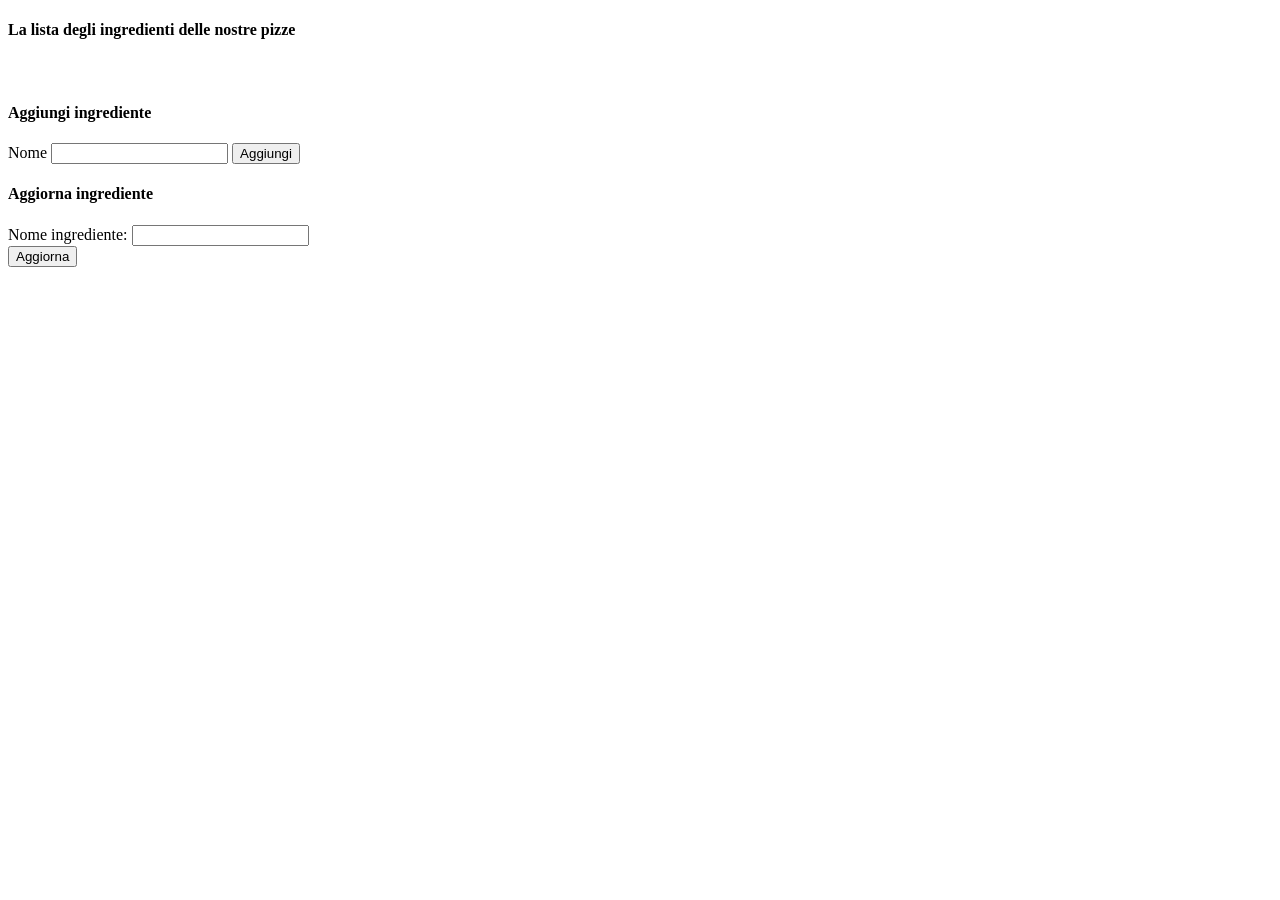
<file: src/main/resources/templates/ingredients/index.html>
<!doctype html>
<html lang="en" xmlns:th="http://www.thymeleaf.org">
<head>
    <meta charset="UTF-8">
    <meta name="viewport"
          content="width=device-width, user-scalable=no, initial-scale=1.0, maximum-scale=1.0, minimum-scale=1.0">
    <meta http-equiv="X-UA-Compatible" content="ie=edge">
    <th:block th:replace="~{fragments/navbar :: style}"></th:block>
    <title>Pizza per tutti</title>
</head>
<body>
<nav th:replace="~{fragments/navbar :: navbar('ingredients', '', false)}"></nav>
<div class="container">
    <div class="row">
        <div class="col-6">
            <h4 class="d-inline ">La lista degli ingredienti delle nostre pizze</h4>
            <a th:if="${ingredientToUpdate}" th:href="@{/ingredients}" class="btn btn-success"><i class="fa-solid fa-plus"></i></a>

            <table class="table">
                <tbody>
                <tr th:each="ingredient : ${ingredients}">
                    <td class="text-center">
                        <p th:text="${ingredient.name}" class="align-middle"></p>
                    </td>
                    <td class="text-center">
                        <a th:href="@{/ingredients(id=${ingredient.id})}" class="btn btn-secondary align-middle"><i class="fa-solid fa-pen"></i></a>
                        <a   class="btn btn-danger align-middle"><i class="fa-solid fa-trash"></i></a>
                    </td>
                </tr>
                </tbody>
            </table>
        </div>
        <!--create form-->
        <div class="col-6 text-center" th:if="${emptyIngredient}">
            <h4>Aggiungi ingrediente</h4>
            <form id="ingredient-create" method="post" th:object="${emptyIngredient}" th:action="@{ingredients/create}">
                <!--  inputs  -->
                <!--  name  -->
                <label class="form-label" for="name" >Nome</label>
                <input type="text" id="name" class="form-control" th:field="*{name}" >
                <button type="submit" class="btn btn-danger">Aggiungi</button>
            </form>
        </div>
        <!--edit form-->
        <div class="col-6 text-center" th:if="${ingredientToUpdate}">
            <h4>Aggiorna ingrediente</h4>
            <form id="ingredient-edit" th:object="${ingredientToUpdate}"  th:action="@{|/ingredients/update/${ingredientToUpdate.id}|}" method="POST">
                <div class="mb-3">
                    <label for="name" class="form-label">Nome ingrediente:</label>
                    <input type="text" class="form-control" id="name" aria-describedby="name" th:field="*{name}" th:errorClass="is-invalid">
                </div>
                <button class="btn btn-danger" type="submit">Aggiorna</button>
            </form>
        </div>
    </div>
</div>
</body>
</html>
</file>
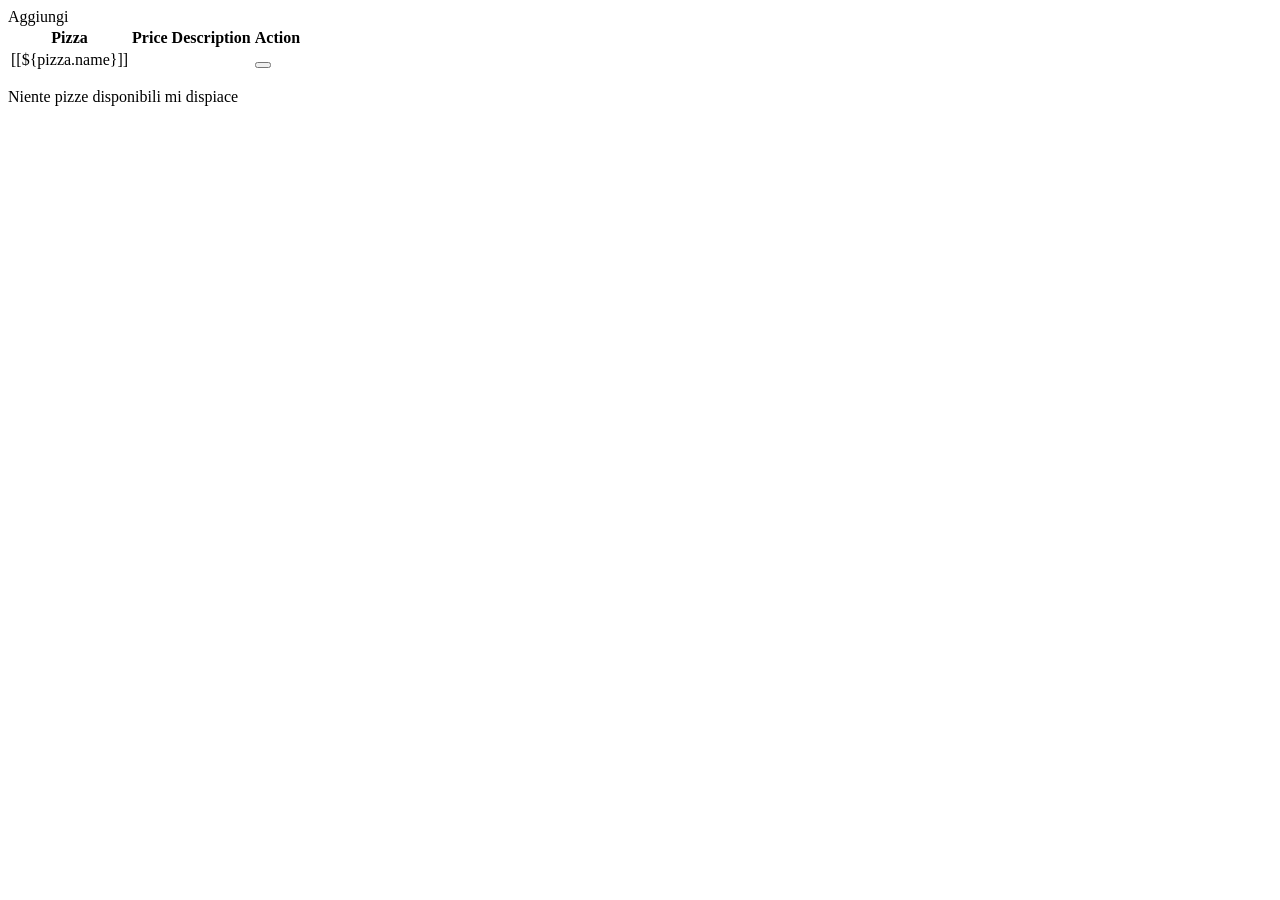
<file: src/main/resources/templates/pizzas/index.html>
<!doctype html>
<html lang="en" xmlns:th="http://www.thymeleaf.org" xmlns:sec="http://www.thymeleaf.org/thymeleaf-extras-springsecurity6">
<head>
    <meta charset="UTF-8">
    <meta name="viewport"
          content="width=device-width, user-scalable=no, initial-scale=1.0, maximum-scale=1.0, minimum-scale=1.0">
    <meta http-equiv="X-UA-Compatible" content="ie=edge">
    <th:block th:replace="~{fragments/navbar :: style}"></th:block>
    <title>Pizze per tutti</title>
</head>
<body>
<nav th:replace="~{fragments/navbar :: navbar('pizzas', ${keyword}, true)}"></nav>
<div class="container">
    <a sec:authorize="hasAuthority('ADMIN')" th:href="@{pizzas/create}" class="btn btn-success mt-3">Aggiungi  <i class="fa-solid fa-pizza-slice fa-spin fa-spin-reverse"></i></a>
    <table th:if="${pizzas.size() > 0}" class="table table-dark table-striped mt-3">
        <thead>
        <tr>
            <th scope="col">Pizza</th>
            <th scope="col">Price</th>
            <th scope="col">Description</th>
            <th scope="col">Action</th>
        </tr>
        </thead>
        <tbody class="table-group-divider">
        <tr th:each="pizza : ${pizzas}">
            <td class="align-middle">
                <span th:if="${pizza.hasDeal()}"><i class="fa-solid fa-dollar-sign"></i></span>
                [[${pizza.name}]]
            </td>
            <td th:text="|${pizza.price}$|" class="align-middle"></td>
            <td th:text="${pizza.description}" class="align-middle"></td>
            <!-- actions -->
            <td>
                <a th:href="@{|pizzas/${pizza.pizzaId}|}" class="btn btn-success align-middle"><i class="fa-solid fa-pizza-slice"></i></a>
                <a sec:authorize="hasAuthority('ADMIN')" th:href="@{|pizzas/edit/${pizza.pizzaId}|}" class="btn btn-secondary align-middle"><i class="fa-solid fa-pen"></i></a>

                <!-- add delete button-->
                <form id="delete-pizza" sec:authorize="hasAuthority('ADMIN')" th:method="delete" th:action="@{/pizzas/delete/{id}(id=${pizza.pizzaId})}" class="d-inline">
                    <button type="submit" th:value="${pizza.pizzaId}" class="btn btn-danger align-middle"><i class="fa-solid fa-trash"></i></button>
                </form>
            </td>
        </tr>
        </tbody>
    </table>
    <p th:if="${pizzas.size() == 0}">Niente pizze disponibili mi dispiace</p>
</div>

<script th:src="@{/webjars/bootstrap/5.2.3/js/bootstrap.min.js}"></script>
</body>
</html>
</file>
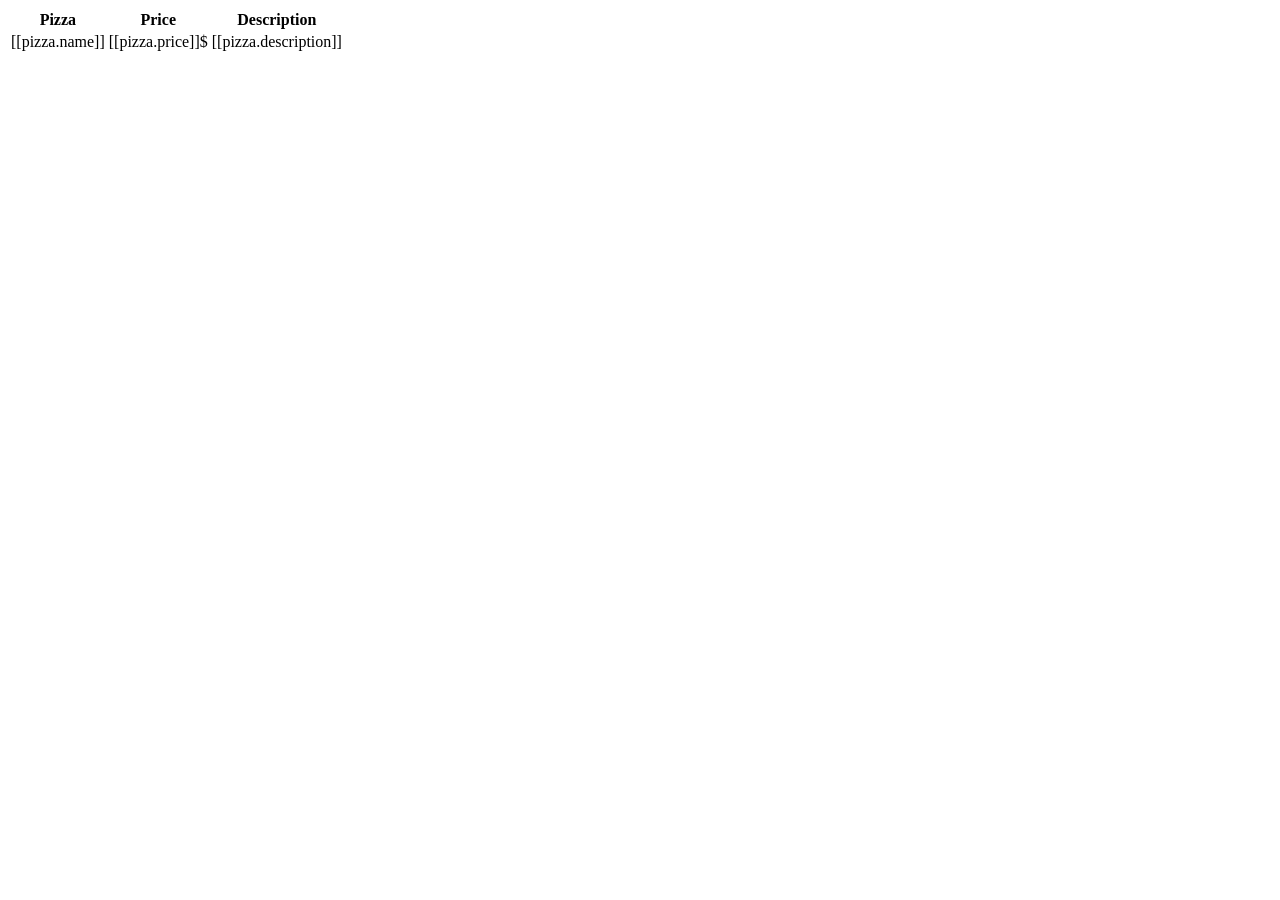
<file: src/main/resources/templates/pizzas.html>
<!doctype html>
<html lang="en" xmlns:th="http://www.thymeleaf.org">
<head>
    <meta charset="UTF-8">
    <meta name="viewport"
          content="width=device-width, user-scalable=no, initial-scale=1.0, maximum-scale=1.0, minimum-scale=1.0">
    <meta http-equiv="X-UA-Compatible" content="ie=edge">
    <title>Document</title>
</head>
<body>
    <table th:if="${pizzas.size() != 0}">
        <tr>
            <th>Pizza</th>
            <th>Price</th>
            <th>Description</th>
        </tr>
        <tr th:each="pizza, iterStat : ${pizzas}"  th:object="${pizza}">
            <td>[[pizza.name]]</td>
            <td>[[pizza.price]]$</td>
            <td>[[pizza.description]]</td>
        </tr>
    </table>
    <p th:if="${pizzas.size() == 0}>Niente pizze disponibili mi dispiace</p>
</body>
</html>
</file>
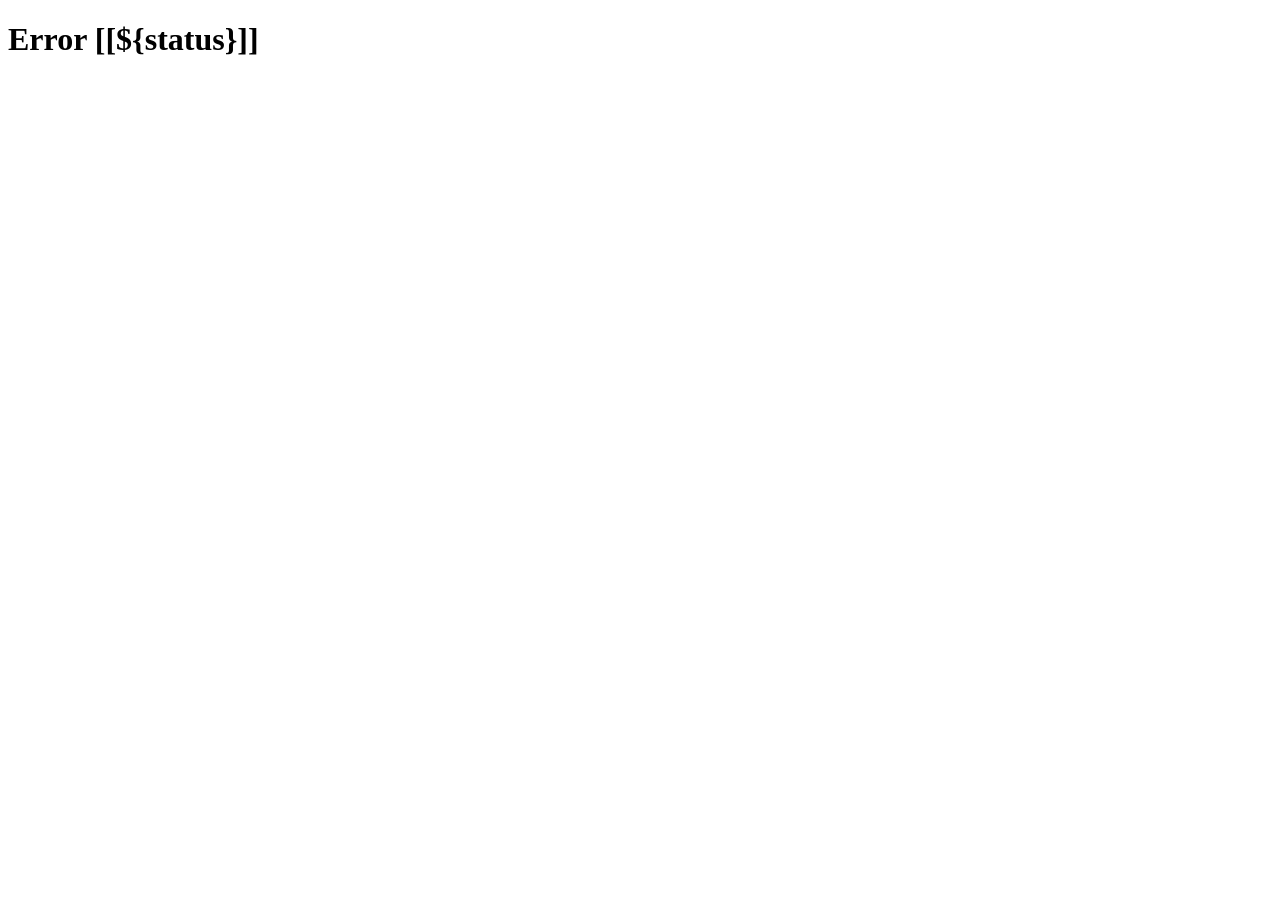
<file: src/main/resources/templates/error/5xx.html>
<!DOCTYPE html>
<html lang="en" xmlns:th="http://www.thymeleaf.org">
<head>
    <meta charset="UTF-8">
    <title>Error [[${status}]]</title>
</head>
<body>
<div class="container">
    <h1>Error [[${status}]] </h1>
</div>
<div th:if="${exception}">
    <p th:text="${exception}"></p>
    <p th:text="${trace}">

    </p>
</div>
</body>
</html>
</file>
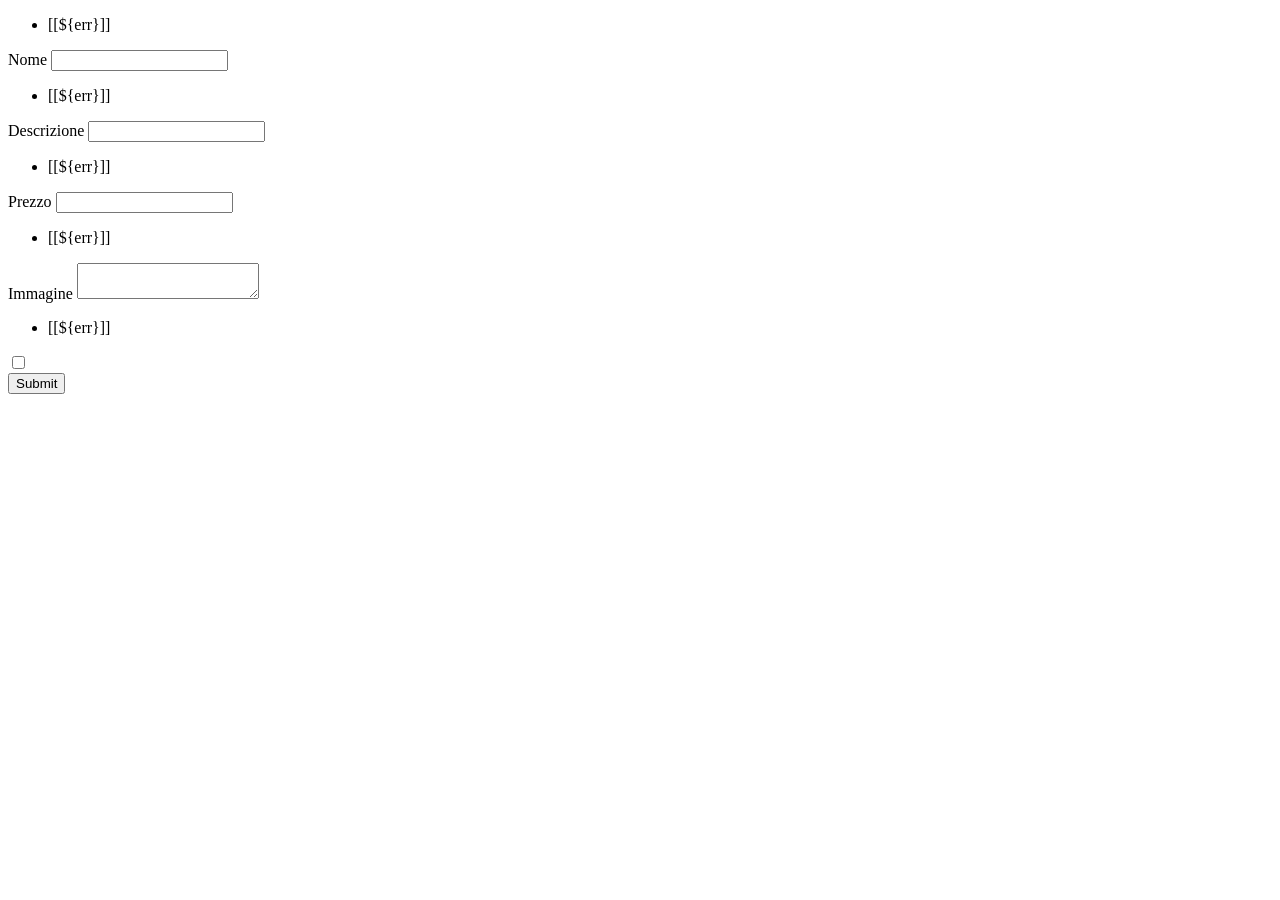
<file: src/main/resources/templates/pizzas/create.html>
<!doctype html>
<html lang="en" xmlns:th="http://www.thymeleaf.org">
<head>
    <meta charset="UTF-8">
    <meta name="viewport"
          content="width=device-width, user-scalable=no, initial-scale=1.0, maximum-scale=1.0, minimum-scale=1.0">
    <meta http-equiv="X-UA-Compatible" content="ie=edge">
    <th:block th:replace="~{fragments/navbar :: style}"></th:block>
    <title>Pizza per tutti</title>
</head>
<body>
<nav th:replace="~{fragments/navbar :: navbar('addPizzas', '', false)}"></nav>
    <div class="container">
        <form id="pizza-form" method="post" th:object="${pizza}" th:action="@{/pizzas/create}">
            <!--       error   -->
            <ul>
                <li th:each="err : ${#fields.globalErrors()}">[[${err}]]</li>
            </ul>
            <!--  input  -->
            <!--  name  -->
            <label class="form-label" for="name">Nome</label>
            <input type="text" id="name" class="form-control" th:field="*{name}" th:errorClass="is-invalid">
            <div th:if="${#fields.hasErrors('name')}">
                <ul>
                    <li th:each="err : ${#fields.errors('name')}">[[${err}]]</li>
                </ul>
            </div>

            <!--  description  -->
            <label class="form-label" for="description">Descrizione</label>
            <input type="text" id="description" class="form-control" th:field="*{description}" th:errorClass="is-invalid">
            <div th:if="${#fields.hasErrors('description')}">
                <ul>
                    <li th:each="err : ${#fields.errors('description')}">[[${err}]]</li>
                </ul>
            </div>

            <!--  price  -->
            <label class="form-label" for="price">Prezzo</label>
            <input type="number" step="0.01" id="price" class="form-control" th:field="*{price}" th:errorClass="is-invalid">
            <div th:if="${#fields.hasErrors('price')}">
                <ul>
                    <li th:each="err : ${#fields.errors('price')}">[[${err}]]</li>
                </ul>
            </div>

            <!--  image  -->
            <label class="form-label" for="image">Immagine</label>
            <textarea type="text" id="image" class="form-control" th:field="*{image}" th:errorClass="is-invalid"></textarea>
            <div th:if="${#fields.hasErrors('image')}">
                <ul>
                    <li th:each="err : ${#fields.errors('image')}">[[${err}]]</li>
                </ul>
            </div>
            <!--    Ingredients-->
            <div>
                <div class="form-check" th:each="ingredient : ${ingredienteList}">
                    <input class="form-check-input" type="checkbox" th:field="*{ingredientSet}" th:value="${ingredient.id}" th:id="|ingredient_${ingredient.id}|">
                    <label class="form-check-label" th:for="|ingredient_${ingredient.id}|" th:text="${ingredient.name}"></label>
                </div>
            </div>

            <button type="submit">Submit</button>
        </form>
</div>
</body>
</html>
<!--https://images.unsplash.com/photo-1604382354936-07c5d9983bd3?ixlib=rb-4.0.3&ixid=MnwxMjA3fDB8MHxleHBsb3JlLWZlZWR8NXx8fGVufDB8fHx8&w=1000&q=80-->
</file>
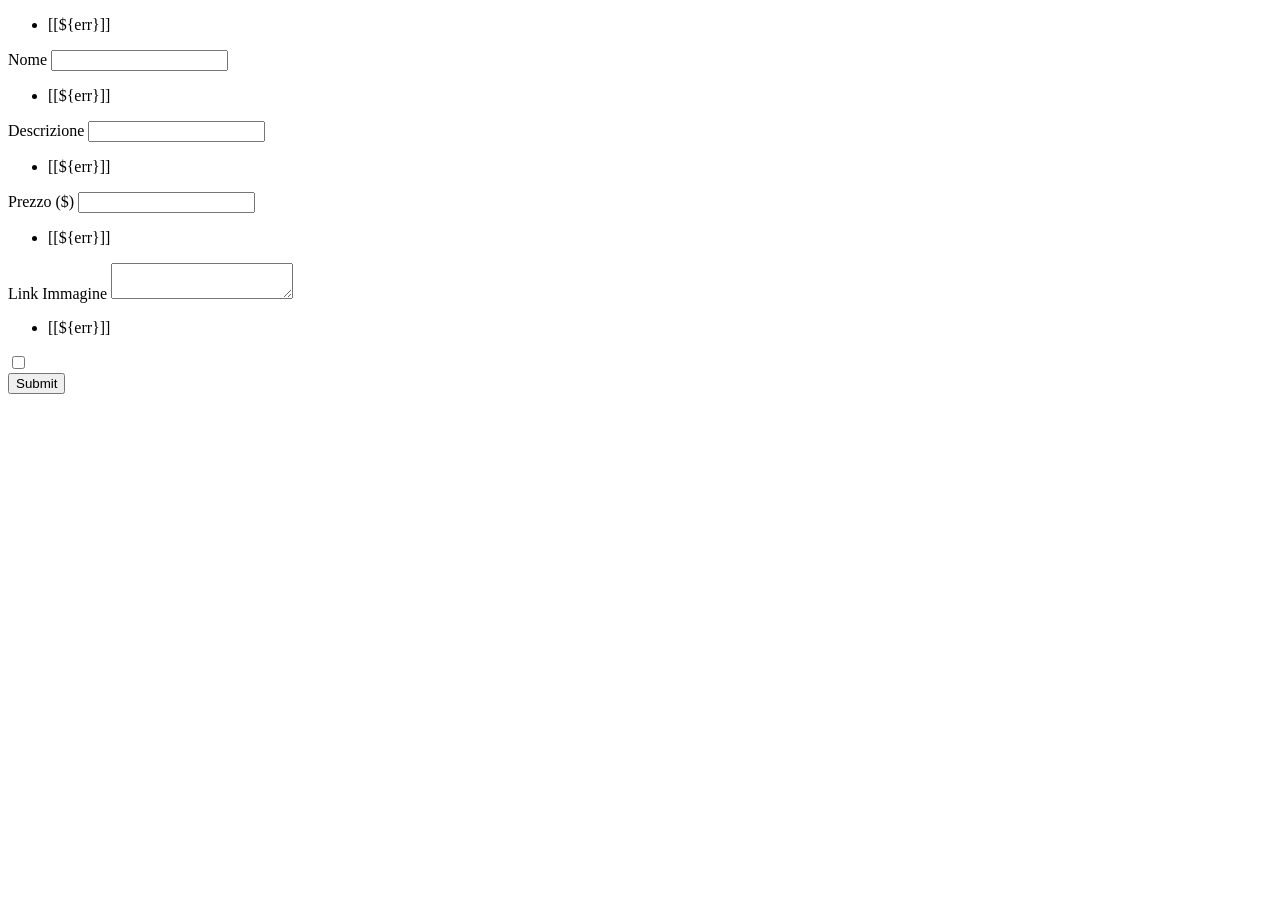
<file: src/main/resources/templates/pizzas/edit.html>
<!DOCTYPE html>
<html lang="en"  xmlns:th="http://www.thymeleaf.org">
<head>
    <meta charset="UTF-8">
    <th:block th:replace="~{fragments/navbar :: style}"></th:block>
    <title>Pizza per tutti</title>
</head>
<body>
<nav th:replace="~{fragments/navbar :: navbar('pizzas', '', false)}"></nav>
<div class="container">
    <form id="pizza-edit" th:method="put" th:object="${pizza}" th:action="@{/pizzas/edit/{id}(id=${pizza.pizzaId})}">
        <!--       error   -->
        <ul>
            <li th:each="err : ${#fields.globalErrors()}">[[${err}]]</li>
        </ul>
        <!--  inputs  -->
        <!--  name  -->
        <label class="form-label" for="name">Nome</label>
        <input type="text" id="name" class="form-control" th:field="*{name}" >
        <div th:if="${#fields.hasErrors('name')}">
            <ul>
                <li th:each="err : ${#fields.errors('name')}">[[${err}]]</li>
            </ul>
        </div>

        <!--  description  -->
        <label class="form-label" for="description">Descrizione</label>
        <input type="text" id="description" class="form-control" th:field="*{description}" >
        <div th:if="${#fields.hasErrors('description')}">
            <ul>
                <li th:each="err : ${#fields.errors('description')}">[[${err}]]</li>
            </ul>
        </div>

        <!--  price  -->
        <label class="form-label" for="price">Prezzo ($)</label>
        <input type="number" step="0.01" id="price" class="form-control" th:field="*{price}">
        <div th:if="${#fields.hasErrors('price')}">
            <ul>
                <li th:each="err : ${#fields.errors('price')}">[[${err}]]</li>
            </ul>
        </div>

        <!--  image path  -->
        <label class="form-label" for="image">Link Immagine</label>
        <textarea type="text" id="image" class="form-control" th:field="*{image}" ></textarea>
        <div th:if="${#fields.hasErrors('image')}">
            <ul>
                <li th:each="err : ${#fields.errors('image')}">[[${err}]]</li>
            </ul>
        </div>

        <!--    Ingredients-->
        <div>
            <div class="form-check" th:each="ingredient : ${ingredienteList}">
                <input class="form-check-input" type="checkbox" th:field="*{ingredientSet}" th:value="${ingredient.id}" th:id="|ingredient_${ingredient.id}|">
                <label class="form-check-label" th:for="|ingredient_${ingredient.id}|" th:text="${ingredient.name}"></label>
            </div>
        </div>

        <button type="submit" class="btn btn-success mt-3">Submit</button>
    </form>
</div>
</body>
</html>
</file>
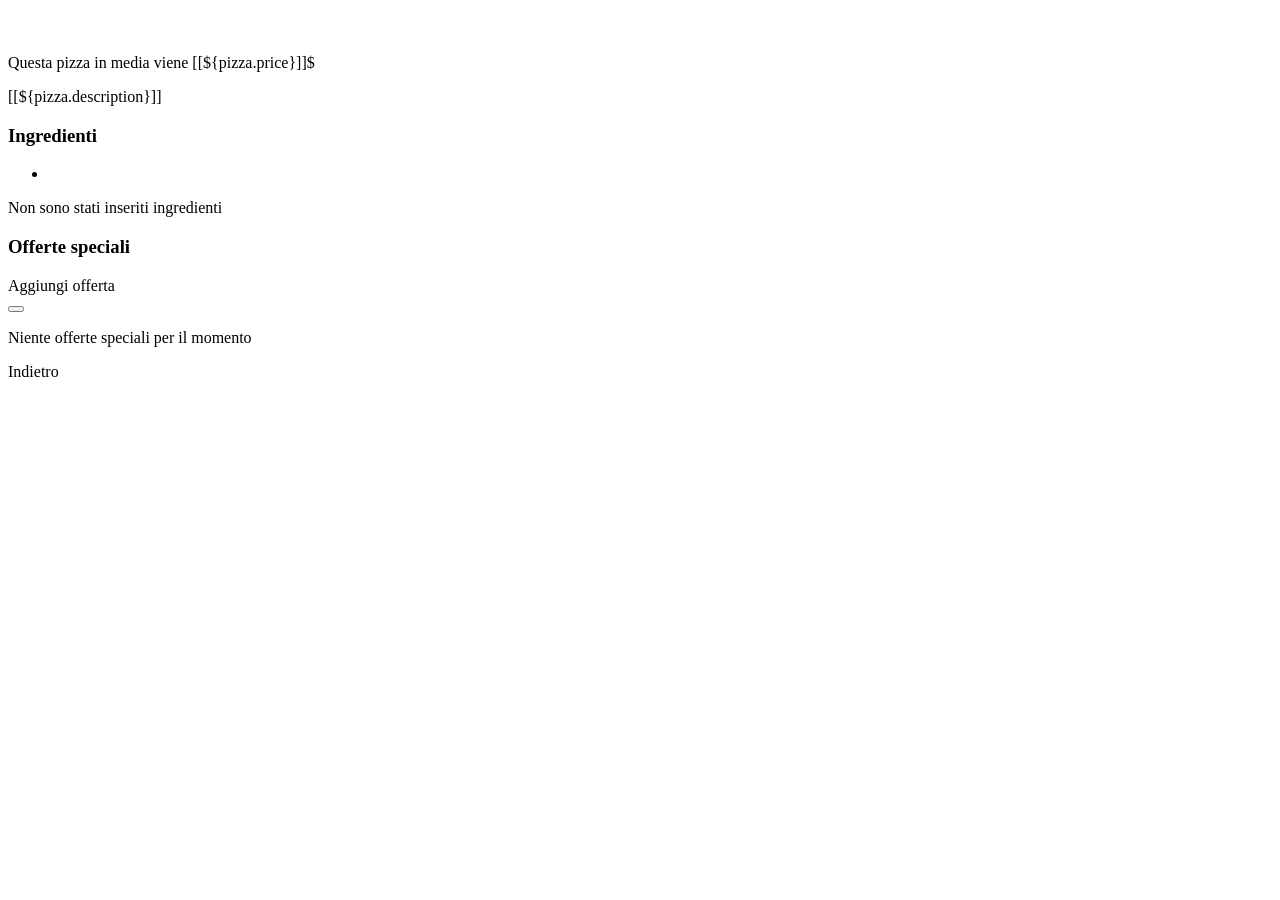
<file: src/main/resources/templates/pizzas/show.html>
<!doctype html>
<html lang="en" xmlns:th="http://www.thymeleaf.org" xmlns:sec="http://www.thymeleaf.org/thymeleaf-extras-springsecurity6">
<head>
    <meta charset="UTF-8">
    <meta name="viewport"
          content="width=device-width, user-scalable=no, initial-scale=1.0, maximum-scale=1.0, minimum-scale=1.0">
    <meta http-equiv="X-UA-Compatible" content="ie=edge">
    <th:block th:replace="~{fragments/navbar :: style}"></th:block>
    <title>Pizza per tutti</title>
</head>
<body>
<nav th:replace="~{fragments/navbar :: navbar('pizzas', '', false)}"></nav>
<div class="container">
    <!--<th:block th:unless="${#strings.isEmpty(pizza.name)}">-->
    <h2 th:text="|Ecco una bella ${pizza.name}|" class="text-center"></h2>
    <!--</th:block>-->
    <div class="">
        <img th:src="@{${pizza.image}}" class="rounded mx-auto d-block" >
    </div>

    <p>Questa pizza in media viene [[${pizza.price}]]$</p>
    <p>[[${pizza.description}]]</p>
    <!--   ingredients   -->
    <h3>Ingredienti</h3>
    <ul th:unless="${pizza.ingredientSet.size() == 0}">
        <li th:each="ingredient : ${pizza.getSortedIngredients()}" th:text="${ingredient.name}"></li>
    </ul>
    <p th:if="${pizza.ingredientSet.size() == 0}">Non sono stati inseriti ingredienti</p>

    <!--   premium deals   -->
    <h3>Offerte speciali</h3>
    <a sec:authorize="hasAuthority('ADMIN')" th:href="@{/premium/create(pizzaId=${pizza.pizzaId})}" class="btn btn-secondary"> Aggiungi offerta</a>
    <div th:if="${pizza.premiumDeals}">
        <th:block th:each="deal : ${pizza.premiumDeals}">
            <span  th:text="${deal.title}" class="me-3"></span>
            <a sec:authorize="hasAuthority('ADMIN')" th:href="@{|/premium/edit/${deal.id}|}" class="btn btn-primary"><i class="fa-solid fa-pen"></i></a>
            <form sec:authorize="hasAuthority('ADMIN')" id="delete-premium-deal" th:method="delete" th:action="@{/premium/delete/{id}(id=${deal.id})}" class="d-inline">
                <button type="submit" th:value="${deal.id}" class="btn btn-danger align-middle"><i class="fa-solid fa-trash"></i></button>
            </form>
        </th:block>
    </div>
    <div th:if="${pizza.premiumDeals.isEmpty()}"><p>Niente offerte speciali per il momento</p></div>
    <a class="btn btn-secondary mt-3" th:href="@{/pizzas}">Indietro</a>
</div>

</body>
</html>
</file>
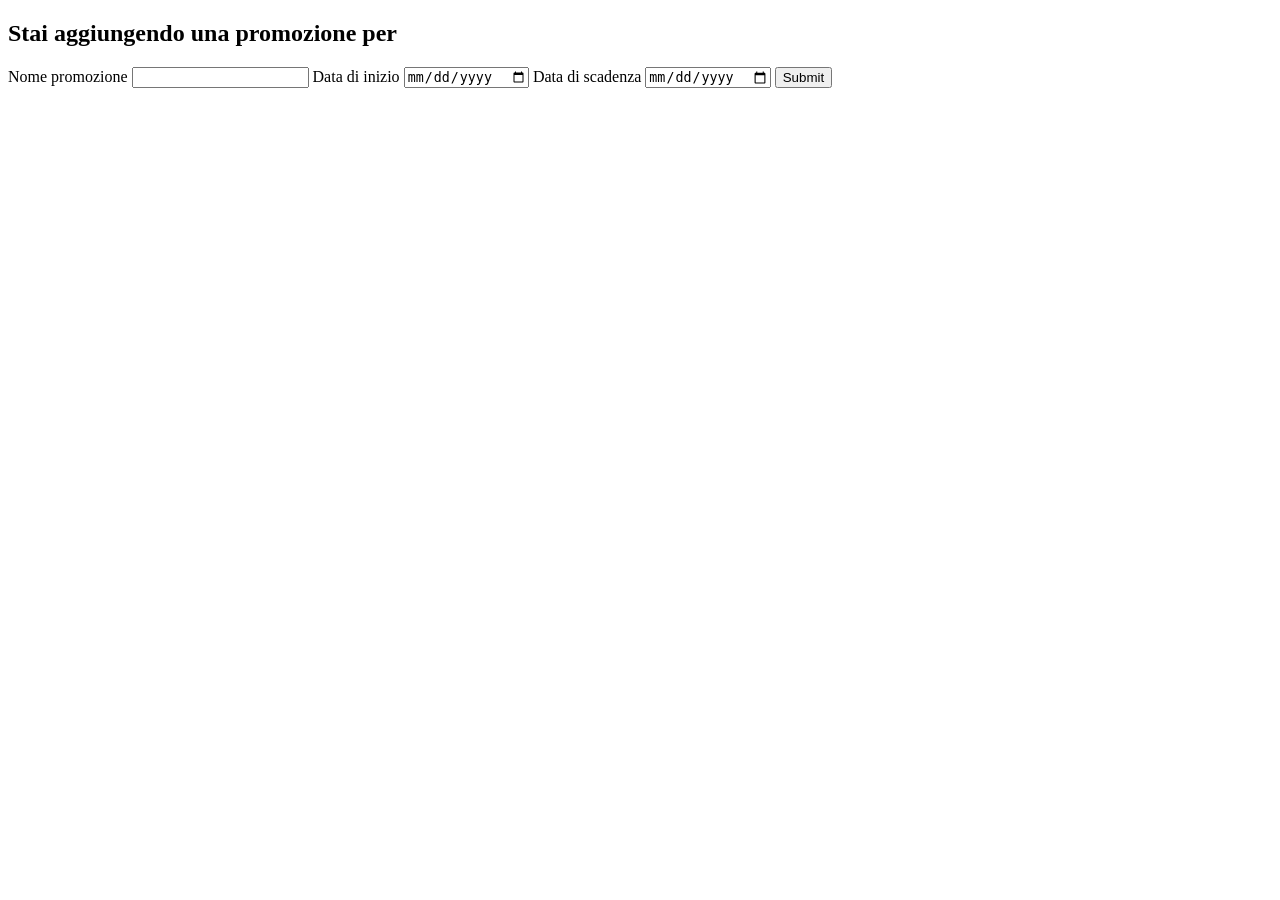
<file: src/main/resources/templates/premium-deals/create.html>
<!DOCTYPE html>
<html lang="en" xmlns:th="http://www.thymeleaf.org">
<head>
    <meta charset="UTF-8">
    <th:block th:replace="~{fragments/navbar :: style}"></th:block>
    <title>Pizza per Tutti</title>
</head>
<body>
<nav th:replace="~{fragments/navbar :: navbar('pizzas', '', false)}"></nav>

<h2>Stai aggiungendo una promozione per <span th:text="${deal.pizza.name}"></span></h2>

<form id="premum-deal-create-form" method="post" th:object="${deal}" th:action="@{/premium/create}">
    <input type="hidden" th:field="*{pizza}">
    <!--       error   -->
<!--    <ul>-->
<!--        <li th:each="err : ${#fields.globalErrors()}">[[${err}]]</li>-->
<!--    </ul>-->
    <!--  title  -->
    <label class="form-label" for="title">Nome promozione</label>
    <input type="text" id="title" class="form-control" th:field="*{title}">
<!--    <div th:if="${#fields.hasErrors('name')}">-->
<!--        <ul>-->
<!--            <li th:each="err : ${#fields.errors('name')}">[[${err}]]</li>-->
<!--        </ul>-->
<!--    </div>-->

    <!--  starting date  -->
    <label class="form-label" for="startig-date">Data di inizio</label>
    <input type="date" id="startig-date" class="form-control" th:field="*{startingDate}">
    <!--    <div th:if="${#fields.hasErrors('name')}">-->
    <!--        <ul>-->
    <!--            <li th:each="err : ${#fields.errors('name')}">[[${err}]]</li>-->
    <!--        </ul>-->
    <!--    </div>-->

    <!--  expire date  -->
    <label class="form-label" for="expire-date">Data di scadenza</label>
    <input type="date" id="expire-date" class="form-control" th:field="*{expiringDate}">
    <!--    <div th:if="${#fields.hasErrors('name')}">-->
    <!--        <ul>-->
    <!--            <li th:each="err : ${#fields.errors('name')}">[[${err}]]</li>-->
    <!--        </ul>-->
    <!--    </div>-->

    <button type="submit">Submit</button>
</form>
</body>
</html>
</file>
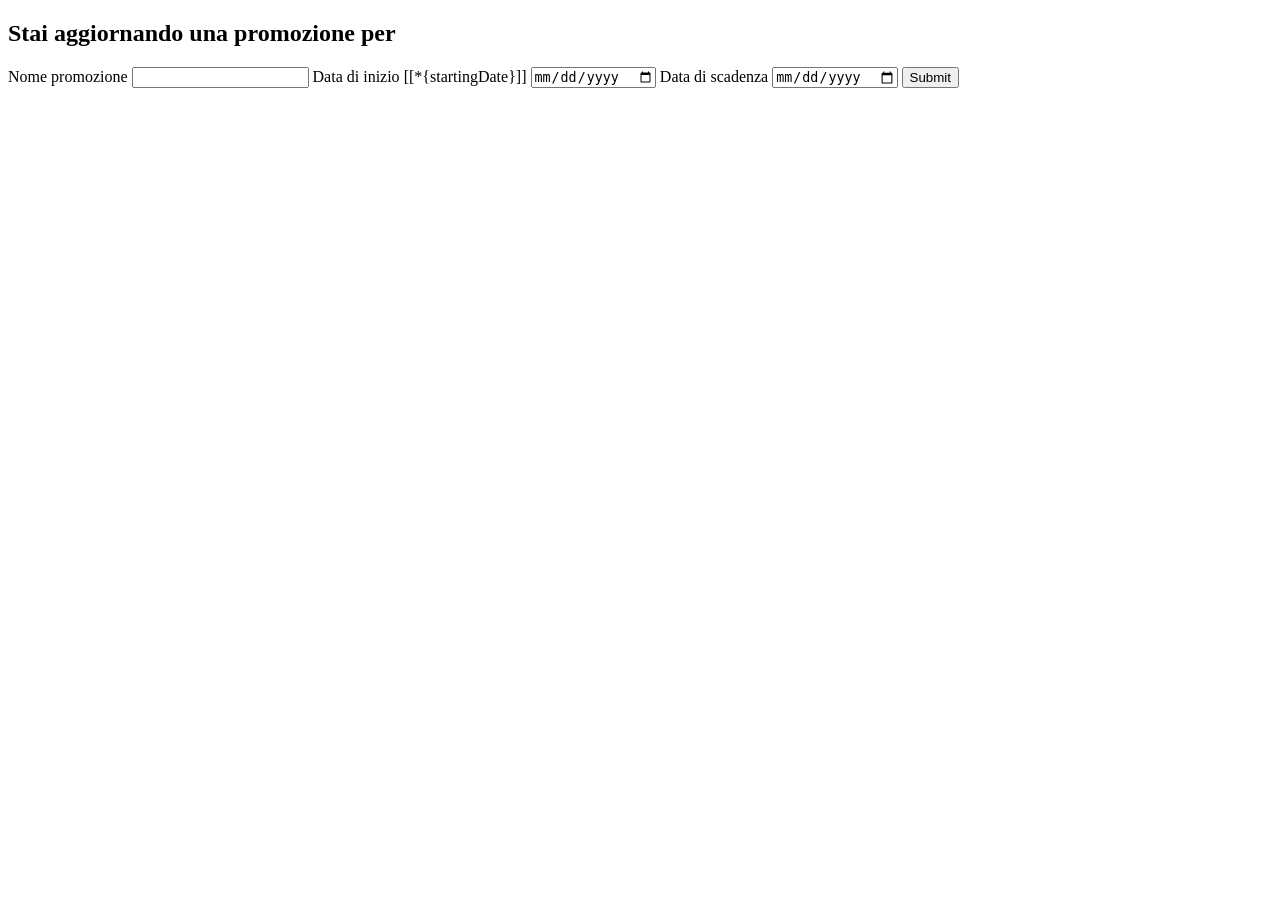
<file: src/main/resources/templates/premium-deals/edit.html>
<!DOCTYPE html>
<html lang="en" xmlns:th="http://www.thymeleaf.org">
<head>
  <meta charset="UTF-8">
  <th:block th:replace="~{fragments/navbar :: style}"></th:block>
  <title>Pizza per Tutti</title>
</head>
<body>
<nav th:replace="~{fragments/navbar :: navbar('pizzas', '', false)}"></nav>

<h2>Stai aggiornando una promozione per <span th:text="${deal.pizza.name}"></span></h2>

<form id="premium-deal-edit-form" th:method="put" th:object="${deal}" th:action="@{/premium/edit/{id} (id = ${deal.id})}">
  <input type="hidden" th:field="*{pizza}">
  <!--       error   -->
  <!--    <ul>-->
  <!--        <li th:each="err : ${#fields.globalErrors()}">[[${err}]]</li>-->
  <!--    </ul>-->
  <!--  title  -->
  <label class="form-label" for="title">Nome promozione</label>
  <input type="text" id="title" class="form-control" th:field="*{title}">
  <!--    <div th:if="${#fields.hasErrors('name')}">-->
  <!--        <ul>-->
  <!--            <li th:each="err : ${#fields.errors('name')}">[[${err}]]</li>-->
  <!--        </ul>-->
  <!--    </div>-->

  <!--  starting date  -->
  <label class="form-label" for="startig-date">Data di inizio</label>
  <span>[[*{startingDate}]]</span>
  <input type="date" id="startig-date" class="form-control" th:field="*{startingDate}">
  <!--    <div th:if="${#fields.hasErrors('name')}">-->
  <!--        <ul>-->
  <!--            <li th:each="err : ${#fields.errors('name')}">[[${err}]]</li>-->
  <!--        </ul>-->
  <!--    </div>-->

  <!--  expire date  -->
  <label class="form-label" for="expire-date">Data di scadenza</label>
  <input type="date" id="expire-date" class="form-control" th:field="*{expiringDate}">
  <!--    <div th:if="${#fields.hasErrors('name')}">-->
  <!--        <ul>-->
  <!--            <li th:each="err : ${#fields.errors('name')}">[[${err}]]</li>-->
  <!--        </ul>-->
  <!--    </div>-->

  <button type="submit">Submit</button>
</form>
</body>
</html>
</file>
